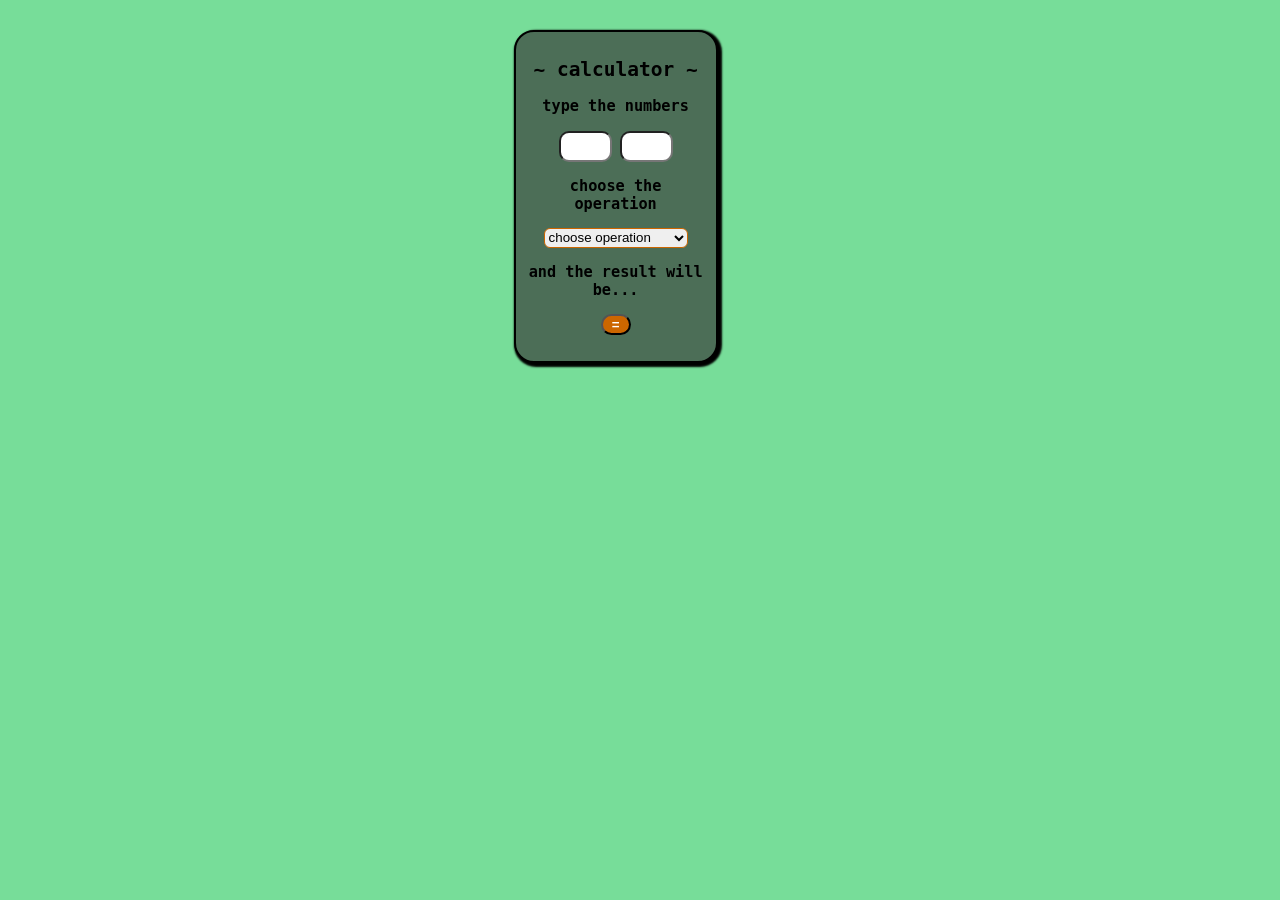
<file: index.html>
<!DOCTYPE html>
<html lang="pt-br">

<head>
    <meta charset="UTF-8">
    <meta http-equiv="X-UA-Compatible" content="IE=edge">
    <meta name="viewport" content="width=device-width, initial-scale=1.0">
    <link rel="stylesheet" href="style.css">
    <title>Calculator</title>
</head>

<body>
    <div class='container'>
        <h2> ~ calculator ~</h2>
        <h3>type the numbers</h2>
            <div id='form-numbers'>
                <input type='number' value='' class='inpt' id='number1'>
                <input type='number' value='' class='inpt' id='number2'>
            </div>

            <h3>choose the operation</h2>
                <div id='form-operation' class='form-control'>
                    <select value='' name='' id='operation'>
                        <option value=''>choose operation</option>
                        <option value='add'>add</option>
                        <option value='subtract'>subtract</option>
                        <option value='multiply'>multiply</option>
                        <option value='divide'>divide</option>
                    </select>
                </div>

                <div id='result'>

                    <h3>and the result will be...</h3>

                    <button type='button' id='result-btn' class='btn'> = </button>
                    <h3 id='view-result' class='result'></h3>
                </div>
    </div>
</body>
<script src="script.js"></script>
</html>
</file>
<file: style.css>
body {
    background-color: #7d9;
    text-align: center;
    font-family: monospace;
  }
  
  .container{
    border-radius: 20px;
    text-align: center;
    margin-top: 30px;
    margin-left: 40%;
    border: 2px solid #000;
    width: 180px;
    height: 100%;   
    padding: 10px;
    box-shadow: 2px 2px 2px 2px black;
    background-color: #4c6e57;
  }
  
  .inpt {
    width: 45px;
    height: 25px;
    border-radius: 10px;
  }
  
  .btn {
    background-color: #cc6600;
    width: 30px;
    border-radius: 20px;
    font-weight: bold; 
    color: white;
  }
  
  .btn:hover{
    background-color: white;
    color: #cc6600;
  }
  
  .btn:focus{
    background-color: white;
    color: #cc6600;
  }
  
  .form-control {
    width: 100%;
    border-collapse: collapse;
  }
  
  .form-control select{
    width: 80%;
    border: 1px solid #cc6600;
    border-radius: 6px;
    height: 20px;
  }
  
  .result h3 {
    border: 2px solid #cc6600;
    width: 100%;
    height: 20px;
    background-color: white;
    color: #cc6600; 
  }
</file>
